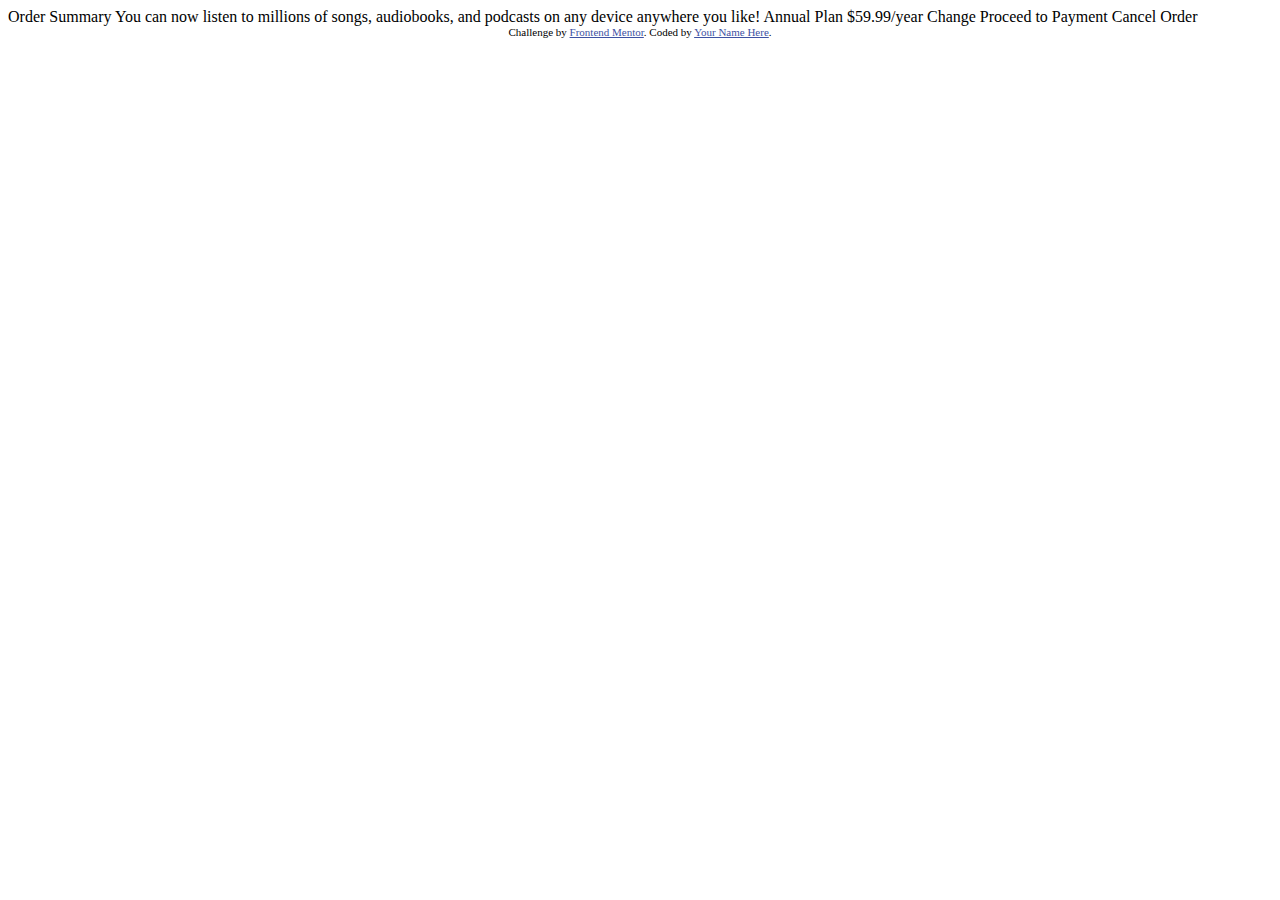
<file: challenge 1/order-summary-component-main/index.html>
<!DOCTYPE html>
<html lang="en">
<head>
  <meta charset="UTF-8">
  <meta name="viewport" content="width=device-width, initial-scale=1.0"> <!-- displays site properly based on user's device -->

  <link rel="icon" type="image/png" sizes="32x32" href="./images/favicon-32x32.png">
  
  <title>Frontend Mentor | Order summary card</title>

  <!-- Feel free to remove these styles or customise in your own stylesheet 👍 -->
  <style>
    .attribution { font-size: 11px; text-align: center; }
    .attribution a { color: hsl(228, 45%, 44%); }
  </style>
</head>
<body>

  Order Summary

  You can now listen to millions of songs, audiobooks, and podcasts on any 
  device anywhere you like!

  Annual Plan
  $59.99/year

  Change

  Proceed to Payment
  Cancel Order
  
  <div class="attribution">
    Challenge by <a href="https://www.frontendmentor.io?ref=challenge" target="_blank">Frontend Mentor</a>. 
    Coded by <a href="#">Your Name Here</a>.
  </div>
</body>
</html>
</file>
